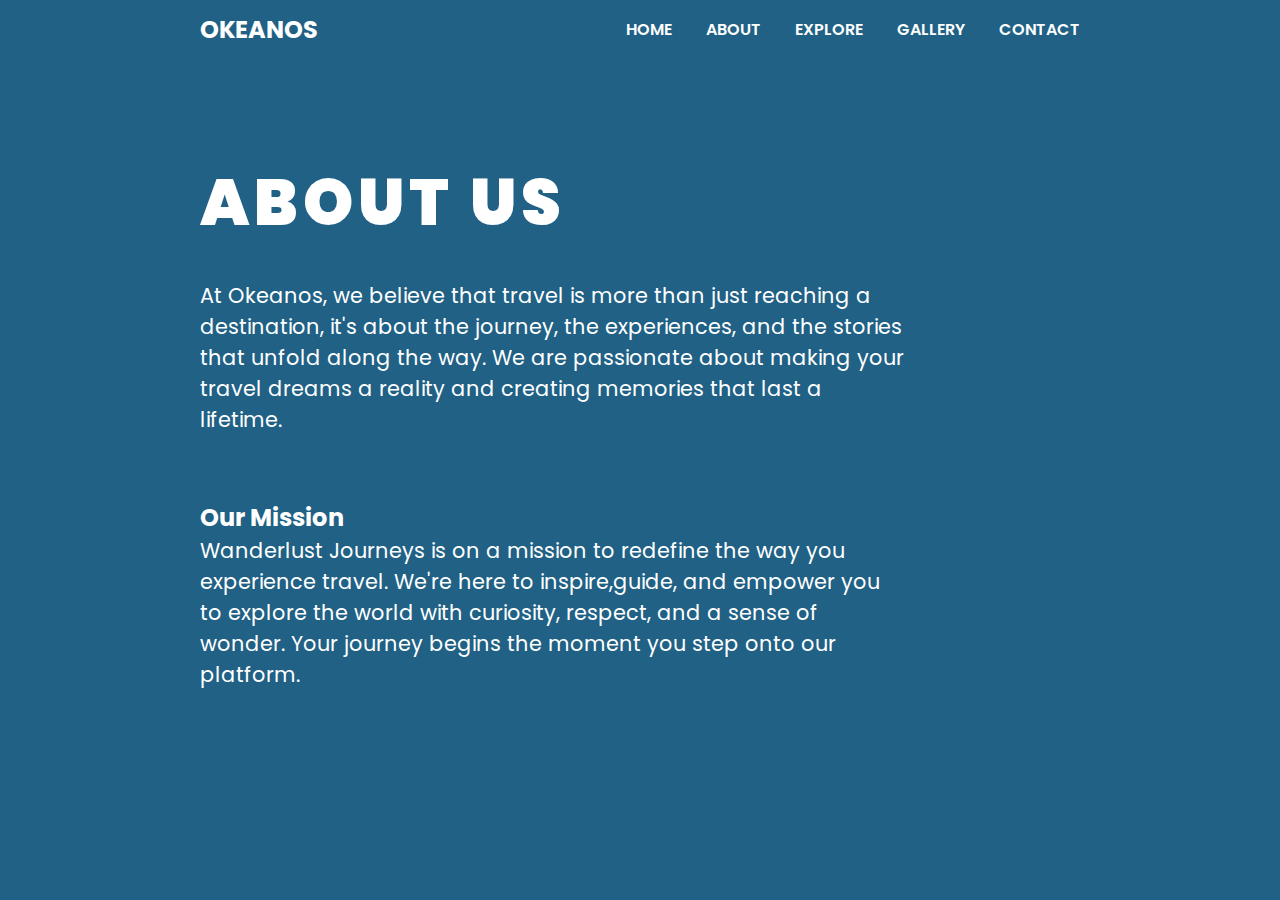
<file: about.html>
<!DOCTYPE html>
<html lang="en">

<head>
    <meta charset="UTF-8">
    <meta name="viewport" content="width=device-width, initial-scale=1.0">
    <title>Okeanos -About</title>
    <link rel="stylesheet" href="style.css">
    <link rel="apple-touch-icon" sizes="180x180" href="./favicon_io/apple-touch-icon.png">
    <link rel="icon" type="image/png" sizes="32x32" href="./favicon_io/favicon-32x32.png">
    <link rel="icon" type="image/png" sizes="16x16" href="./favicon_io/favicon-16x16.png">
    <link rel="manifest" href="./favicon_io/manifest">
    <link rel="stylesheet" href="https://cdnjs.cloudflare.com/ajax/libs/font-awesome/6.4.2/css/all.min.css"
        crossorigin="anonymous" referrerpolicy="no-referrer" />
</head>

<body>
    <header>
        <a href="#" class="brand">Okeanos</a>
        <div class="menu-btn"></div>
        <div class="navigation">
            <div class="navigation-items">
                <a href="/">Home</a>
                <a href="/about.html">About</a>
                <a href="#">Explore</a>
                <a href="#">Gallery</a>
                <a href="/contact.html">Contact</a>
            </div>
        </div>
    </header>

    <section class="about">
        <div class="content">
            <h1>About Us</h1>
            <p>At Okeanos, we believe that travel is more than just reaching a destination, it's about the journey, the experiences, and the stories that unfold along the way. We are passionate about making your travel dreams a reality and creating memories that last a lifetime.</p>
            <h2>Our Mission</h2>
            <p>Wanderlust Journeys is on a mission to redefine the way you experience travel. We're here to inspire,guide, and empower you to explore the world with curiosity, respect, and a sense of wonder. Your journey begins the moment you step onto our platform.</p>
        </div>
    </section>
</body>

</html>
</file>
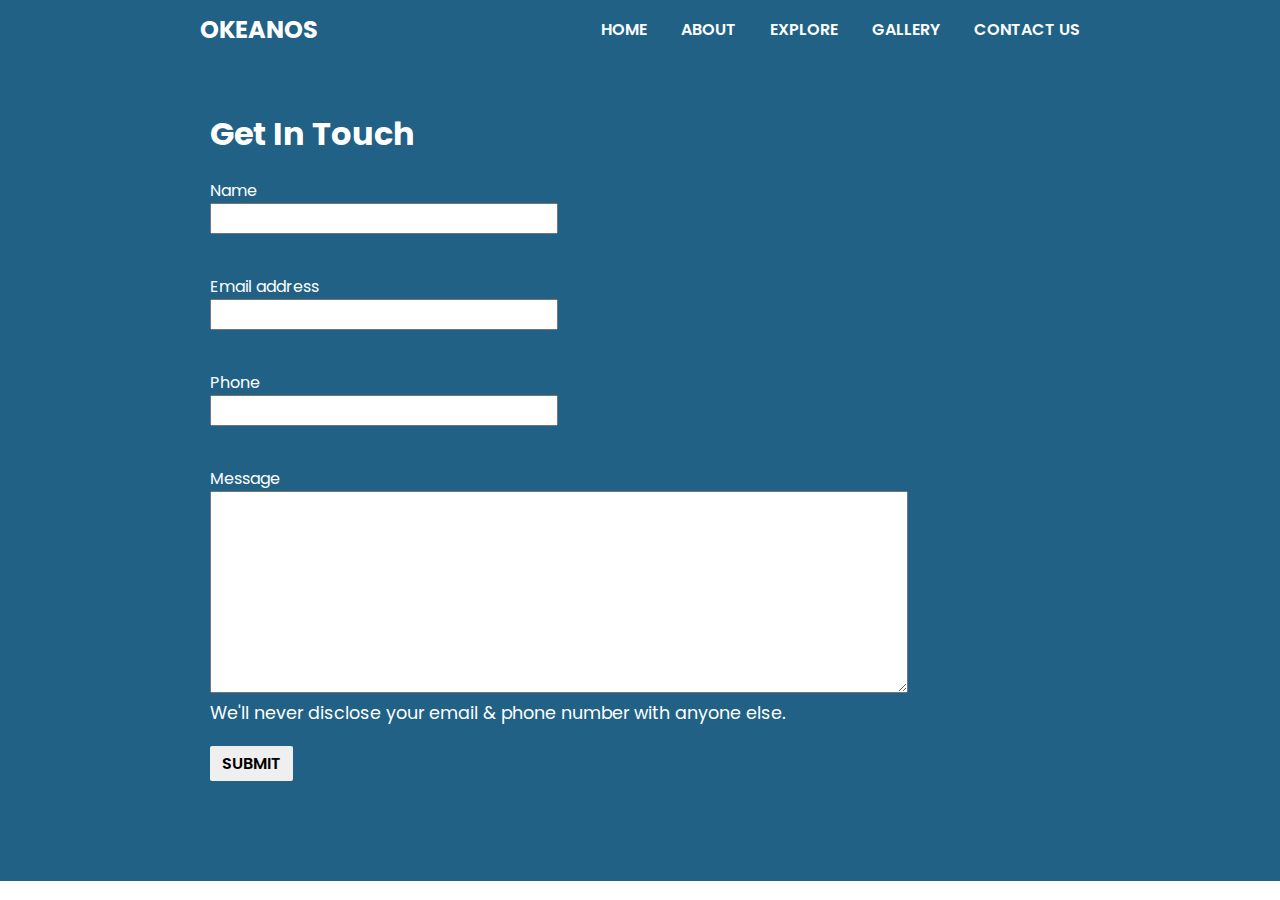
<file: contact.html>
<!DOCTYPE html>
<html lang="en">
<head>
    <meta charset="UTF-8">
    <meta name="viewport" content="width=device-width, initial-scale=1.0">
    <title>Okeanos -Contact Us</title>
    <link rel="stylesheet" href="style.css">
    <link href="https://cdn.jsdelivr.net/npm/bootstrap@5.3.2/dist/css/bootstrap.min.css" rel="stylesheet" integrity="sha384-T3c6CoIi6uLrA9TneNEoa7RxnatzjcDSCmG1MXxSR1GAsXEV/Dwwykc2MPK8M2HN" crossorigin="anonymous">
    <link rel="apple-touch-icon" sizes="180x180" href="./favicon_io/apple-touch-icon.png">
    <link rel="icon" type="image/png" sizes="32x32" href="./favicon_io/favicon-32x32.png">
    <link rel="icon" type="image/png" sizes="16x16" href="./favicon_io/favicon-16x16.png">
    <link rel="manifest" href="./favicon_io/manifest">
    <link rel="stylesheet" href="https://cdnjs.cloudflare.com/ajax/libs/font-awesome/6.4.2/css/all.min.css"
        crossorigin="anonymous" referrerpolicy="no-referrer" />
</head>
<body>
    <header>
        <a href="#" class="brand">Okeanos</a>
        <div class="menu-btn"></div>
        <div class="navigation">
            <div class="navigation-items">
                <a href="/">Home</a>
                <a href="/about.html">About</a>
                <a href="#">Explore</a>
                <a href="#">Gallery</a>
                <a href="/contact.html">Contact Us</a>
            </div>
        </div>
    </header>

    <section class="contact">
        <div class="content">
            <form action="https://formspree.io/f/mknlgnpp" method="POST">
              <h1>Get In Touch</h1>
              <div class="form-content">
                <label for="name" class="form-label">Name</label><br>
                <input type="name" class="form-control" id="client-name" name="Name" aria-describedby="nameHelp" required>
              </div>
              <div class="form-content">
                <label for="email" class="form-label">Email address</label><br>
                <input type="email" class="form-control" id="client-email" name="Email" aria-describedby="emailHelp" required>
              </div>
              <div class="form-content">
                <label for="phone" class="form-label">Phone</label><br>
                <input type="phone" name="Phone" class="form-control" id="client-phone">
              </div>
              <div class="form-content">
                <label class="form-msg-label" for="message">Message</label><br>
                <textarea name="Message" id="message" cols="60" rows="10" class="rounded
                " ></textarea><br>
                <div id="emailHelp" class="form-text">We'll never disclose your email & phone number with anyone else.</div>
              </div>
              <div class="form-btn">
                <button type="submit" class="btn-primary">Submit</button>
              </div>
            </form>
          </div>
    </section>

    <script src="https://cdn.jsdelivr.net/npm/bootstrap@5.3.2/dist/js/bootstrap.bundle.min.js" integrity="sha384-C6RzsynM9kWDrMNeT87bh95OGNyZPhcTNXj1NW7RuBCsyN/o0jlpcV8Qyq46cDfL" crossorigin="anonymous"></script>
</body>
</html>
</file>
<file: style.css>
@import url('https://fonts.googleapis.com/css2?family=Poppins&family=Spectral:ital@1&display=swap');

* {
    margin: 0;
    padding: 0;
    box-sizing: border-box;
    font-family: 'Poppins', 'Spectral', sans-serif;
}

header {
    z-index: 100;
    position: absolute;
    top: 0;
    left: 0;
    display: flex;
    width: 100%;
    justify-content: space-between;
    align-items: center;
    padding: 12px 200px;
    transition: 0.5s ease;
}

header .brand {
    font-size: 1.5em;
    color: #fff;
    font-weight: 700;
    text-transform: uppercase;
    text-decoration: none;
}

header .navigation {
    position: relative;
}

header .navigation .navigation-items a {
    position: relative;
    font-size: 1em;
    color: #fff;
    font-weight: 600;
    text-transform: uppercase;
    text-decoration: none;
    margin-left: 30px;
    transition: 0.3s ease;
}

header .navigation .navigation-items a::before {
    content: '';
    position: absolute;
    background: #fff;
    width: 0;
    height: 3px;
    left: 0;
    bottom: 0;
    transition: 0.3s ease-in;
}

header .navigation .navigation-items a:hover:before {
    width: 100%;
}

section {
    padding: 100px 200px;
}

.home {
    position: relative;
    width: 100%;
    min-height: 100vh;
    display: flex;
    justify-content: center;
    flex-direction: column;
    background: #0077b6;
}

.home .content {
    z-index: 88;
    color: #fff;
    width: 70%;
    margin-top: 50px;
}

.home .content h1 {
    font-size: 4em;
    font-weight: 900;
    text-transform: uppercase;
    letter-spacing: 5px;
    line-height: 75px;
    margin-bottom: 40px;
}

.home .content h1 span {
    font-size: 1.2em;
    font-weight: 600;
}

.home .content p {
    margin-bottom: 65px;
}

.home .content a {
    background: #fff;
    padding: 15px 35px;
    color: #00b4d8;
    font-size: 1.2em;
    font-weight: 500;
    text-decoration: none;
    border-radius: 2px;
}

.home .media-icons {
    z-index: 88;
    position: absolute;
    display: flex;
    right: 30px;
    flex-direction: column;
    transition: 0.5s ease;
}

.home .media-icons a {
    color: #fff;
    font-size: 1.6em;
    transition: 0.3s ease;
}

.home .media-icons a:not(:last-child) {
    margin-bottom: 20px;
}

.home .media-icons a:hover {
    transform: scale(1.3);
}

.home video {
    z-index: 0;
    position: absolute;
    top: 0;
    left: 0;
    width: 100%;
    height: 100%;
    object-fit: cover;
}

.home:before {
    z-index: 77;
    content: '';
    position: absolute;
    background: rgba(8, 61, 152, 0.473);
    width: 100%;
    height: 100%;
    top: 0;
    left: 0;
}

.slider {
    z-index: 88;
    position: relative;
    display: flex;
    justify-content: center;
    align-items: center;
    transform: translateY(80px);
    margin-bottom: 0;
}

.slider .nav-btn {
    width: 12px;
    height: 12px;
    background: #fff;
    border-radius: 50%;
    cursor: pointer;
    box-shadow: 0 0 2px rgba(255, 255, 255, 0.5);
    transition: 0.3s ease;
}

.slider .nav-btn.active {
    background: #90e0ef;
}

.slider .nav-btn:not(:last-child) {
    margin-right: 20px;
}

.slider .nav-btn:hover {
    transform: scale(1.4);
}

.video-slide {
    position: absolute;
    width: 100%;
    clip-path: circle(0% at 0 50%);
}

.video-slide.active {
    clip-path: circle(150% at 0 50%);
}

.about {
    position: relative;
    width: 100%;
    min-height: 100vh;
    display: flex;
    justify-content: center;
    flex-direction: column;
    background: #206185;
}

.about .content {
    z-index: 88;
    color: #fff;
    width: 80%;
    margin-top: 20px;
    /* border: 2px solid red; */
}

.about .content h1 {
    font-size: 4em;
    font-weight: 900;
    text-transform: uppercase;
    font: 'Spectral';
    letter-spacing: 5px;
    line-height: 75px;
    margin-bottom: 40px;
}

.about .content h1 span {
    font-size: 1.1em;
    font-weight: 600;
}

.about .content p {
    font: 'Spectral';
    font-size: 1.3em;
    margin-bottom: 65px;
}

.contact {
    position: relative;
    width: 100%;
    min-height: 50vh;
    display: flex;
    justify-content: center;
    flex-direction: column;
    background: #206185;
}

.contact .content {
    z-index: 88;
    color: #fff;
    margin-top: 10px;
    padding-left: 10px;
}

.contact .content .form-content{
    padding: 20px 0;
}

.contact .content .form-content .form-control{
    font-family: 'Spectral', sans-serif;
    padding-right: 15px;
    padding-left: 5px;
    font-size: 1.1em;
    width: 40%;
}

.contact .content .form-content .form-text{
    font-size: 1.1em;
    color: #fff;
}

.contact .content .btn-primary{
    padding: 5px 12px;
    font-size: 1em;
    text-transform: uppercase;
    font-weight: 600;
    border: none;
    border-radius: 2px;
}

@media(max-width: 1040px) {
    header {
        padding: 12px 25px;
    }

    section {
        padding: 100px 25px;
    }

    .home .media-icons {
        right: 15px;
    }

    header .navigation {
        display: none;
    }

    header .navigation.active {
        position: fixed;
        width: 100%;
        height: 100vh;
        top: 0;
        left: 0;
        display: flex;
        justify-content: center;
        align-items: center;
        background: rgba(1, 1, 1, 0.5);
    }

    .menu-btn {
        background: url(./image/menu.jpg)no-repeat;
        background-size: 40px;
        background-position: center;
        position: absolute;
        right: 10px;
        width: 50px;
        height: 50px;
        cursor: pointer;
        transition: 0.3s ease;
    }

    .menu-btn.active {
        z-index: 100;
        background: url(./image/close.png)no-repeat;
        background-size: 30px;
        background-position: center;
        transition: 0.3s ease;
    }

    header .navigation .navigation-items a {
        color: #222;
        font-size: 1.3em;
        margin: 18px;
    }

    header .navigation .navigation-items a::before {
        background: #222;
        height: 4px;
        transition: 0.3s ease;
    }

    header .navigation.active .navigation-items {
        background: #caf0f8;
        opacity: 0.7;
        width: 600px;
        max-width: 600px;
        display: flex;
        flex-direction: column;
        padding: 40px;
        margin: 20px;
        align-items: center;
        border-radius: 3px;
        box-shadow: 0 5px 25px rgb(1 1 1/20%);
    }
}
</file>
